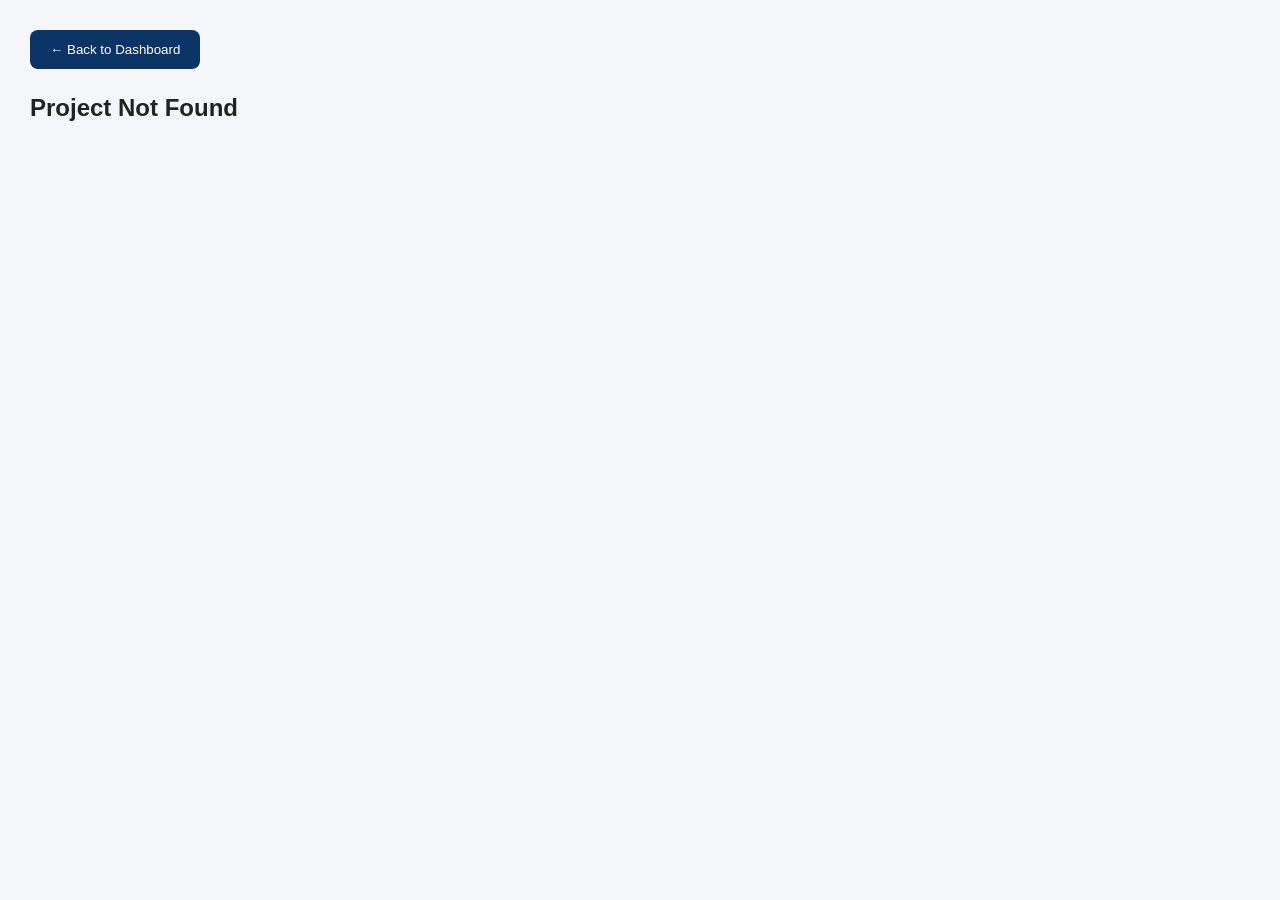
<file: project-details.html>
<!DOCTYPE html>
<html>

<head>

<meta charset="UTF-8">

<meta
name="viewport"
content="width=device-width, initial-scale=1.0">

<title>Project Details</title>

<link rel="stylesheet" href="style.css">

</head>

<body>

<div class="project-details-page">

    <button
        class="back-btn"
        onclick="window.location.href='index.html'"
    >
        ← Back to Dashboard
    </button>

    <div id="projectContent">

        Loading Project...

    </div>

</div>

<script src="details.js"></script>

</body>

</html>
</file>
<file: style.css>
/* ==========================
   GLOBAL
========================== */

*{
    margin:0;
    padding:0;
    box-sizing:border-box;
    font-family:'Segoe UI',sans-serif;
}

body{
    background:#f4f6f9;
    color:#222;
}

/* ==========================
   HEADER
========================== */

header{

    background:#0b3466;
    color:white;

    padding:15px 40px;
}

.header-top{

    display:flex;

    justify-content:space-between;

    align-items:center;

    gap:20px;

    margin-bottom:20px;
}

.header-left{

    display:flex;

    align-items:center;

    gap:20px;
}

.logo{

    height:75px;

    width:auto;

    background:white;

    padding:6px;

    border-radius:10px;
}

.header-top h1{

    font-size:34px;

    font-weight:700;

    line-height:1.2;
}

.header-top p{

    margin-top:6px;

    font-size:17px;

    opacity:.9;
}

/* ==========================
   PROFILE CARD
========================== */

.profile-card{

    background:none;

    border:none;

    padding:0;

    min-width:auto;

    display:flex;

    align-items:center;

    gap:20px;
}

.profile-photo{

    width:120px;

    height:auto;

    background: transparent;

    border:none;

    box-shadow:none;
}

.profile-info h3{

    color:white;

    font-size:32px;

    margin-bottom:5px;
}

.profile-info p{

    color:#dbeafe;

    font-size:18px;
}

/* ==========================
   FILTERS
========================== */

.filters{

    display:flex;

    gap:15px;

    flex-wrap:wrap;
}

.filters input,
.filters select{

    width:300px;

    padding:12px 15px;

    border:none;

    border-radius:10px;

    font-size:15px;

    outline:none;
}

.filters input:focus,
.filters select:focus{

    box-shadow:
    0 0 0 3px rgba(255,255,255,.25);
}

/* ==========================
   DASHBOARD
========================== */

.dashboard{

    padding:20px 30px;
}

/* ==========================
   KPI CARDS
========================== */

.stats{

    display:grid;

    grid-template-columns:
    repeat(auto-fit,minmax(220px,1fr));

    gap:15px;

    margin-bottom:20px;
}

.card{

    background:white;

    border-radius:15px;

    padding:18px 22px;

    box-shadow:
    0 4px 12px rgba(0,0,0,.08);

    transition:.3s;
}

.card:hover{

    transform:translateY(-3px);
}

.card h3{

    color:#0b3466;

    font-size:18px;

    margin-bottom:10px;
}

.card h1{

    font-size:46px;

    font-weight:700;
}

/* ==========================
   MAP SECTION
========================== */

.map-section{

    background:white;

    border-radius:15px;

    overflow:hidden;

    box-shadow:
    0 4px 12px rgba(0,0,0,.08);
}

#map{

    width:100%;

    height:72vh;

    min-height:650px;
}

/* ==========================
   POPUPS
========================== */

.leaflet-popup-content{

    font-size:14px;
}

.project-btn{

    width:100%;

    background:#0b3466;

    color:white;

    border:none;

    padding:10px;

    border-radius:8px;

    cursor:pointer;

    margin-top:8px;
}

.project-btn:hover{

    background:#124a8f;
}

/* ==========================
   PROJECT DETAILS PAGE
========================== */

.project-details-page{

    max-width:1400px;

    margin:auto;

    padding:30px;
}

.project-title{

    color:#0b3466;

    margin-bottom:20px;
}

.back-btn{

    background:#0b3466;

    color:white;

    border:none;

    padding:12px 20px;

    border-radius:8px;

    cursor:pointer;

    margin-bottom:25px;
}

.back-btn:hover{

    background:#124a8f;
}

/* ==========================
   INFO GRID
========================== */

.info-grid{

    display:grid;

    grid-template-columns:
    repeat(auto-fit,minmax(220px,1fr));

    gap:15px;

    margin-bottom:30px;
}

.info-card{

    background:white;

    padding:20px;

    border-radius:12px;

    box-shadow:
    0 4px 10px rgba(0,0,0,.08);
}

.info-card h4{

    color:#0b3466;

    margin-bottom:8px;
}

/* ==========================
   GALLERY
========================== */

.gallery{

    display:grid;

    grid-template-columns:
    repeat(auto-fill,minmax(300px,1fr));

    gap:15px;

    margin-top:20px;
}

.gallery-image{

    width:100%;

    height:220px;

    object-fit:cover;

    border-radius:10px;

    cursor:pointer;

    transition:.3s;
}

.gallery-image:hover{

    transform:scale(1.03);
}

/* ==========================
   IMAGE MODAL
========================== */

.image-modal{

    display:none;

    position:fixed;

    top:0;
    left:0;

    width:100%;
    height:100%;

    background:rgba(0,0,0,.9);

    justify-content:center;

    align-items:center;

    z-index:9999;
}

.modal-image{

    max-width:90%;

    max-height:90%;
}

/* ==========================
   DETAILS TABLE
========================== */

.details-table{

    width:100%;

    border-collapse:collapse;

    background:white;

    margin-top:20px;
}

.details-table td{

    border:1px solid #ddd;

    padding:12px;
}

/* ==========================
   STATUS MARKERS
========================== */

.project-count-marker{

    width:40px;
    height:40px;

    border-radius:50%;

    display:flex;

    align-items:center;

    justify-content:center;

    color:white;

    font-weight:bold;

    font-size:16px;

    border:3px solid white;

    box-shadow:
    0 4px 10px rgba(0,0,0,.35);
}

.completed-marker{

    background:#2563eb;
}

.ongoing-marker{

    background:#f59e0b;
}

.delayed-marker{

    background:#dc2626;
}

/* ==========================
   MOBILE
========================== */

@media(max-width:992px){

    .header-top{

        flex-direction:column;

        align-items:flex-start;
    }

    .header-left{

        flex-direction:column;

        align-items:flex-start;
    }

    .profile-card{

        width:100%;
    }

    .filters{

        flex-direction:column;
    }

    .filters input,
    .filters select{

        width:100%;
    }

    .stats{

        grid-template-columns:
        repeat(2,1fr);
    }

    #map{

        height:70vh;
    }
}

@media(max-width:600px){

    header{

        padding:15px;
    }

    .dashboard{

        padding:15px;
    }

    .stats{

        grid-template-columns:1fr;
    }

    .card h1{

        font-size:34px;
    }

    .header-top h1{

        font-size:24px;
    }

    .logo{

        height:60px;
    }

    .profile-photo{

        width:65px;

        height:65px;
    }

    #map{

        height:65vh;
    }
}
</file>
